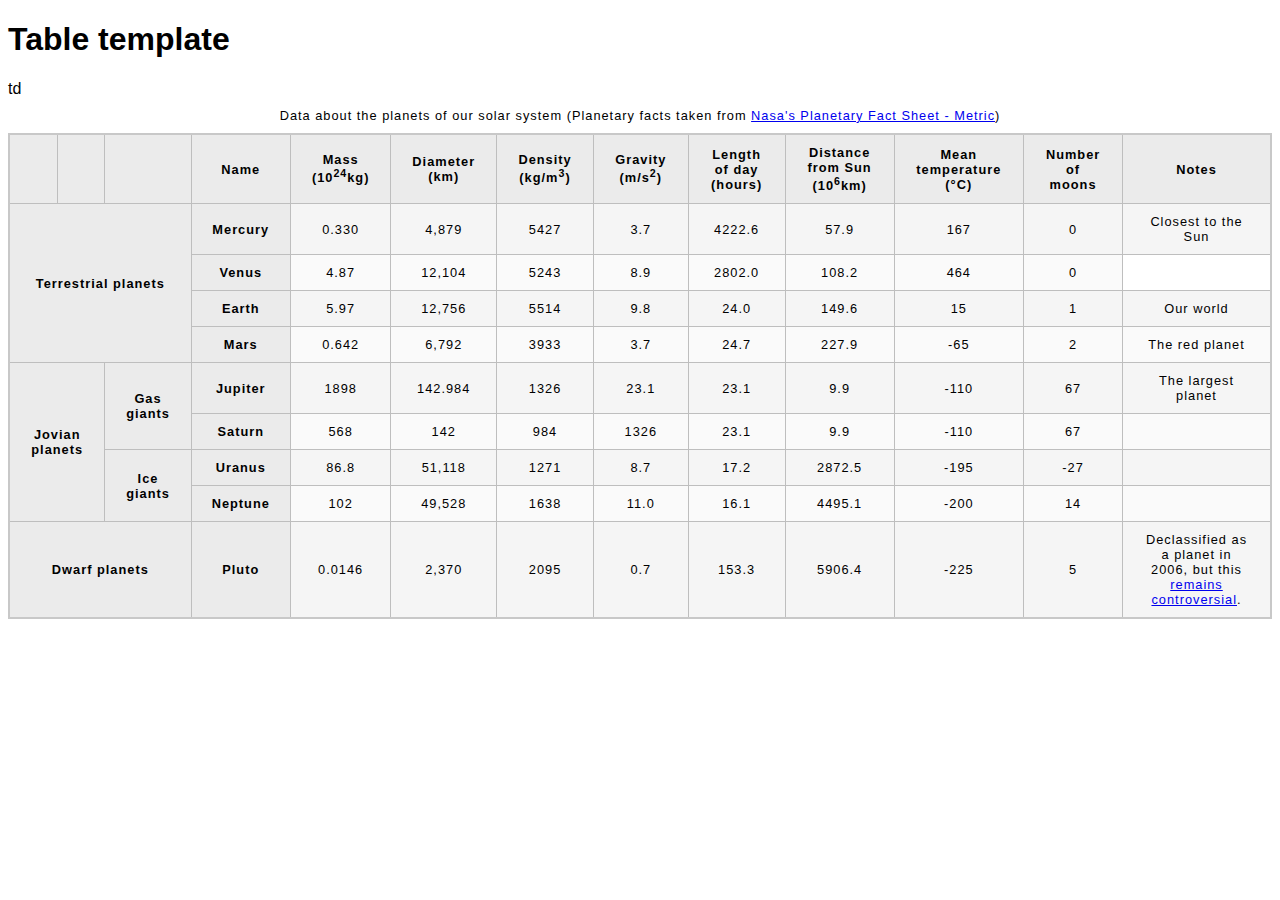
<file: index.html>
<!DOCTYPE html>
<html lang="en-US">
  <head>
    <meta charset="utf-8">
    <meta name="viewport" content="width=device-width">
    <title>Table template</title>
    <link href="genex.css" rel="stylesheet" type="text/css">
  </head>
  <body>
    <h1>Table template</h1>

    <table>
        <caption>Data about the planets of our solar system (Planetary facts taken from <a href="http://nssdc.gsfc.nasa.gov/planetary/factsheet/">Nasa's Planetary Fact Sheet - Metric</a>)</caption>

        <thead>
           <tr>
            <th colspan="2">&nbsp;</th>
            <th>&nbsp;</th>
            <th>&nbsp;</th>
            
            <th>Name</th>
            <th>Mass (10<sup>24</sup>kg)</th>
            <th>Diameter (km)</th>
            <th>Density (kg/m<sup>3</sup>)</th>
            <th>Gravity (m/s<sup>2</sup>)</th>
            <th>Length of day (hours)</th>
            <th>Distance from Sun (10<sup>6</sup>km)</th>
            <th>Mean temperature (°C)</th>
            <th>Number of moons</th>
            <th>Notes</th>
           </tr>
        </thead>
        <tbody>
           <tr>
            <th rowspan="4", colspan="4">Terrestrial planets</th>
            <th>Mercury</th>td 
            <td>0.330</td> 
            <td>4,879</td> 
            <td>5427</td> 
            <td>3.7</td>
            <td>4222.6</td>
            <td>57.9</td> 
            <td>167</td> 
            <td>0</td> 
            <td>Closest to the Sun</td>
           </tr>

           <tr>
             
            <th>Venus</th>
            <td>4.87</td>
            <td>12,104</td>
            <td>5243</td>
            <td>8.9</td>
            <td>2802.0</td>
            <td>108.2</td>
            <td>464</td>
            <td>0</td>
           </tr>

           <tr>
            
            <th>Earth</th>
            <td>5.97</td>
            <td>12,756</td>
            <td>5514</td>
            <td>9.8</td>
            <td>24.0</td>
            <td>149.6</td>
            <td>15</td>
            <td>1</td>
            <td>Our world</td>
           </tr>

           <tr>
           
            <th>Mars</th>
            <td>0.642</td>
            <td>6,792</td>
            <td>3933</td>
            <td>3.7</td>
            <td>24.7</td>
            <td>227.9</td>
            <td>-65</td>
            <td>2</td>
            <td>The red planet</td>
           </tr>

           <tr>
           <th rowspan="4", colspan="3">Jovian planets</th>
            <th rowspan="2">Gas giants</th> 
            <th>Jupiter</th>
            <td>1898</td>
            <td>142.984</td>
            <td>1326</td>
            <td>23.1</td>
            <td>23.1</td>
            <td>9.9</td>
            <td>-110</td>
            <td>67</td>
            <td>The largest planet</td>
           </tr>
           <th>Saturn</th>
            <td>568</td>
            <td>142</td>
            <td>984</td>
            <td>1326</td>
            <td>23.1</td>
            <td>9.9</td>
            <td>-110</td>
            <td>67</td>
            <td>&nbsp;</td>
           <tr> 
            <th rowspan="2">Ice giants</th>
            <th>Uranus</th>
            <td>86.8</td>
            <td>51,118</td>
            <td>1271</td>
            <td>8.7</td>
            <td>17.2</td>
            <td>2872.5</td>
            <td>-195</td>
            <td>-27</td>
            <td>&nbsp;</td>         
           </tr>
           <tr>
            
            <th>Neptune</th>
            <td>102</td>
            <td>49,528</td>
            <td>1638</td>
            <td>11.0</td>
            <td>16.1</td>
            <td>4495.1</td>
            <td>-200</td>
            <td>14</td>  
            <td>&nbsp;</td>
           </tr>

           <tr>
            <th colspan="4">Dwarf planets</th>
            <th>Pluto</th>
            <td>0.0146</td>
            <td>2,370</td>
            <td>2095</td>
            <td>0.7</td>
            <td>153.3</td>
            <td>5906.4</td>
            <td>-225</td>
            <td>5</td>
            <td>Declassified as a planet in 2006, but this <a href="http://www.usatoday.com/story/tech/2014/10/02/pluto-planet-solar-system/16578959/">remains controversial</a>.</td>
           </tr>
        </tbody>

    </table>


  </body>
</html>
</file>
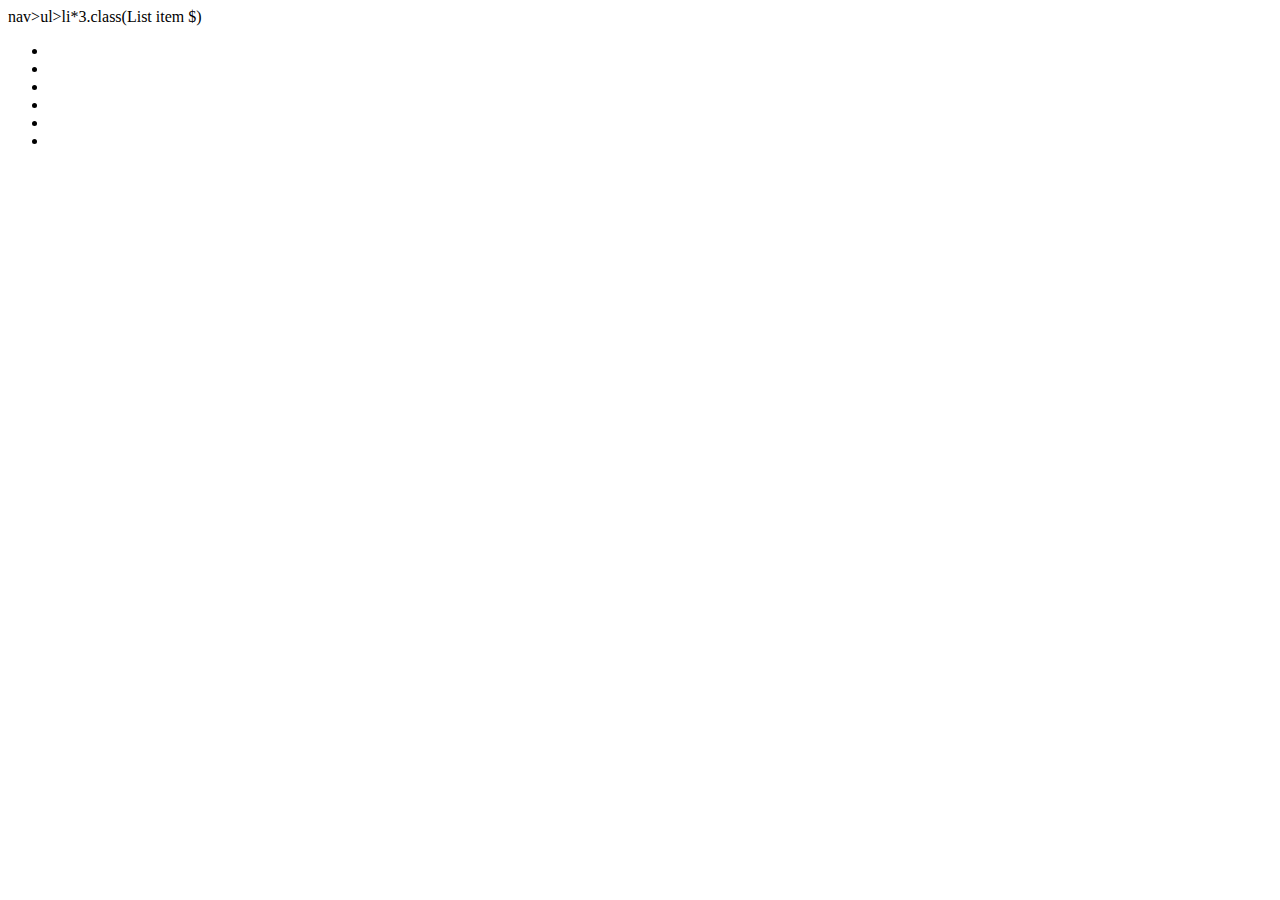
<file: test.html>
<!DOCTYPE html>
<html lang="en">
<head>
    <meta charset="UTF-8">
    <meta name="viewport" content="width=device-width, initial-scale=1.0">
    <title>Document</title>
</head>
<body>
    
</body>
</html>


<div class="ol"></div>
<a href=""></a>
nav>ul>li*3.class(List item $)

<nav>
    <ul>
        <li class="items"></li>
        <li class="items"></li>
        <li class="items"></li>
        <li class="items"></li>
        <li class="items"></li>
        <li class="items"></li>
    </ul>
</nav>

<p class="text"></p>

<div>
    <p></p>
</div>
<style>

    
</style>
</file>
<file: genex.css>
html {
    font-family: sans-serif;
  }
  
  table {
    border-collapse: collapse;
    border: 2px solid rgb(200,200,200);
    letter-spacing: 1px;
    font-size: 0.8rem;
  }
  
  td, th {
    border: 1px solid rgb(190,190,190);
    padding: 10px 20px;
  }
  
  th {
    background-color: rgb(235,235,235);
  }
  
  td {
    text-align: center;
  }
  
  tr:nth-child(even) td {
    background-color: rgb(250,250,250);
  }
  
  tr:nth-child(odd) td {
    background-color: rgb(245,245,245);
  }
  
  caption {
    padding: 10px;
  }


/*

// TABLE BELOW and CSS

<!DOCTYPE html>
<html lang="en-US">
  <head>
    <meta charset="utf-8">
    <meta name="viewport" content="width=device-width">
    <title>Items sold summary</title>
    <link href="genex.css" rel="stylesheet" type="text/css">
  </head>

<body>
    <h1>Items sold summary</h1>

    <table>
      <caption>Items Sold August 2016</caption>
      <thead>
        <tr>
          <td colspan="2" rowspan="2"></td>
          <th id="Clothes" colspan="3">Clothes</th>
          <th id="Accessories" colspan="2">Accessories</th>
        </tr>
        <tr>
          <th id="Trousers" headers="Clothes">Trousers</th>
          <th id="Skirts" headers="Clothes">Skirts</th>
          <th id="Dresses" headers="Clothes">Dresses</th>
          <th id="Bracelets" headers="Accessories">Bracelets</th>
          <th id="Rings" headers="Accessories">Rings</th>
        </tr>
      </thead>
      <tbody>
        <tr>
          <th id="Belgium" rowspan="3">Belgium</th>
          <th id="Antwerp" headers="Belgium">Antwerp</th>
          <td headers="Antwerp Belgium Clothes Trousers">56</td>
          <td headers="Antwerp Belgium Clothes Skirts">22</td>
          <td headers="Antwerp Belgium Clothes Dresses">43</td>
          <td headers="Antwerp Belgium Accessories Bracelets">72</td>
          <td headers="Antwerp Belgium Accessories Rings">23</td>
        </tr>
        <tr>
          <th id="Gent" headers="Belgium">Gent</th>
          <td headers="Gent Belgium Clothes Trousers">46</td>
          <td headers="Gent Belgium Clothes Skirts">18</td>
          <td headers="Gent Belgium Clothes Dresses">50</td>
          <td headers="Gent Belgium Accessories Bracelets">61</td>
          <td headers="Gent Belgium Accessories Rings">15</td>
        </tr>
        <tr>
          <th id="Brussels" headers="Belgium">Brussels</th>
          <td headers="Brussels Belgium Clothes Trousers">51</td>
          <td headers="Brussels Belgium Clothes Skirts">27</td>
          <td headers="Brussels Belgium Clothes Dresses">38</td>
          <td headers="Brussels Belgium Accessories Bracelets">69</td>
          <td headers="Brussels Belgium Accessories Rings">28</td>
        </tr>
        <tr>
          <th id="Netherlands" rowspan="2">The Netherlands</th>
          <th id="Amsterdam" headers="Netherlands">Amsterdam</th>
          <td headers="Amsterdam Netherlands Clothes Trousers">89</td>
          <td headers="Amsterdam Netherlands Clothes Skirts">34</td>
          <td headers="Amsterdam Netherlands Clothes Dresses">69</td>
          <td headers="Amsterdam Netherlands Accessories Bracelets">85</td>
          <td headers="Amsterdam Netherlands Accessories Rings">38</td>
        </tr>
        <tr>
          <th id="Utrecht" headers="Netherlands">Utrecht</th>
          <td headers="Utrecht Netherlands Clothes Trousers">80</td>
          <td headers="Utrecht Netherlands Clothes Skirts">12</td>
          <td headers="Utrecht Netherlands Clothes Dresses">43</td>
          <td headers="Utrecht Netherlands Accessories Bracelets">36</td>
          <td headers="Utrecht Netherlands Accessories Rings">19</td>
        </tr>
      </tbody>
    </table>

</body>

</html>


// CSS TABLE 

html {
    font-family: sans-serif;
  }
  
  table {
    border-collapse: collapse;
    border: 2px solid rgb(200,200,200);
    letter-spacing: 1px;
    font-size: 0.8rem;
  }
  
  td, th {
    border: 1px solid rgb(190,190,190);
    padding: 10px 20px;
  }
  
  th {
    background-color: rgb(235,235,235);
  }
  
  td {
    text-align: center;
  }
  
  tr:nth-child(even) td {
    background-color: rgb(250,250,250);
  }
  
  tr:nth-child(odd) td {
    background-color: rgb(245,245,245);
  }
  
  caption {
    padding: 10px;
  }

*/



/*



<!DOCTYPE html>
<html lang="en-US">
  <head>
    <meta charset="utf-8">
    <meta name="viewport" content="width=device-width">
    <title>Items sold summary</title>
    <link href="genex.css" rel="stylesheet" type="text/css">
  </head>

<body>
    <h1>Items sold summary</h1>

    <table>
      <caption>Items Sold August 2016</caption>
      <thead>
        <tr>
          <td colspan="2" rowspan="2"></td>
          <th colspan="3", scope="col">Clothes</th>
          <th colspan="2", scope="col">Accessories</th>
        </tr>
        <tr>
          <th scope="col">Trousers</th>
          <th scope="col">Skirts</th>
          <th scope="col">Dresses</th>
          <th scope="col">Bracelets</th>
          <th>Rings</th>
        </tr>
      </thead>
      <tbody>
        <tr>
          <th rowspan="3", scope="row">Belgium</th>
          <th scope="row">Antwerp</th>
          <td>56</td>
          <td>22</td>
          <td>43</td>
          <td>72</td>
          <td>23</td>
        </tr>
        <tr>
          <th scope="row">Gent</th>
          <td>46</td>
          <td>18</td>
          <td>50</td>
          <td>61</td>
          <td>15</td>
        </tr>
        <tr>
          <th scope="row">Brussels</th>
          <td>51</td>
          <td>27</td>
          <td>38</td>
          <td>69</td>
          <td>28</td>
        </tr>
        <tr>
          <th rowspan="2", scope="row">The Netherlands</th>
          <th scope="row">Amsterdam</th>
          <td>89</td>
          <td>34</td>
          <td>69</td>
          <td>85</td>
          <td>38</td>
        </tr>
        <tr>
          <th scope="row">Utrecht</th>
          <td>80</td>
          <td>12</td>
          <td>43</td>
          <td>36</td>
          <td>19</td>
        </tr>
      </tbody>
    </table>

</body>

</html>

*/

/*

// ANOTHER TABLE AND CSS 


<!DOCTYPE html>

<html lang="en-US">

  <head>

    <meta charset="utf-8">

    <meta name="viewport" content="width=device-width">

    <title>My spending record</title>

    <link href="genex.css" rel="stylesheet" type="text/css">

    <style>

    </style>

  </head>

  <body>

    <h1>My spending record</h1>



      <table>

        <caption>How I chose to spend my money</caption>

        <thead>

          <tr>

            <th>Purchase</th>

            <th>Location</th>

            <th>Date</th>

            <th>Evaluation</th>

            <th>Cost (€)</th>

          </tr>

        </thead>

        <tfoot>

          <tr>

            <td colspan="4">SUM</td>

            <td>118</td>

          </tr>

        </tfoot>

        <tbody>

          <tr>

            <td>Haircut</td>

            <td>Hairdresser</td>

            <td>12/09</td>

            <td>Great idea</td>

            <td>30</td>

          </tr>

          <tr>

            <td>Lasagna</td>

            <td>Restaurant</td>

            <td>12/09</td>

            <td>Regrets</td>

            <td>18</td>

          </tr>

          <tr>

            <td>Shoes</td>

            <td>Shoeshop</td>

            <td>13/09</td>

            <td>Big regrets</td>

            <td>65</td>

          </tr>

          <tr>

            <td>Toothpaste</td>

            <td>Supermarket</td>

            <td>13/09</td>

            <td>Good</td>

            <td>5</td>

          </tr>

        </tbody>

    </table>



  </body>

</html>



// CSS

html {
    font-family: sans-serif;
  }
  
  table {
    border-collapse: collapse;
    border: 2px solid rgb(200,200,200);
    letter-spacing: 1px;
    font-size: 0.8rem;
  }
  
  td, th {
    border: 1px solid rgb(190,190,190);
    padding: 10px 20px;
  }
  
  th {
    background-color: rgb(235,235,235);
  }
  
  td {
    text-align: center;
  }
  
  tr:nth-child(even) td {
    background-color: rgb(250,250,250);
  }
  
  tr:nth-child(odd) td {
    background-color: rgb(245,245,245);
  }
  
  caption {
    padding: 10px;
  }

tbody {
    font-size: 95%;
    font-style: italic;
}

tfoot {
    font-weight: bold;
}

*/




/*
//TABLE WITH CSS IN HMTL


<!DOCTYPE html>

<html lang="en-US">

  <head>

    <meta charset="utf-8">

    <meta name="viewport" content="width=device-width">

    <title>School timetable</title>

    <style>

    html {

      font-family: sans-serif;

    }



    table {

      border-collapse: collapse;

      border: 2px solid rgb(200,200,200);

      letter-spacing: 1px;

      font-size: 0.8rem;

    }



    td, th {

      border: 1px solid rgb(190,190,190);

      padding: 10px 20px;

    }



    td {

      text-align: center;

    }



    caption {

      padding: 10px;

    }

    </style>

  </head>

  <body>

    <h1>School timetable</h1>



    <table>

        <caption>

            DINASOURS IN THE Jurasic Period 

        </caption>

    <colgroup>

        <col/>

        <col/>

        <col style="background-color: yellow;">

        <col style="width: 182px;">

        <col style="background-color: #97DB9A;">

        <col style="background-color: #DCC48E; border: 4px solid #C1437A;">

        <col style="width: 142px">

        <col style="width: 142px">

    </colgroup>

    <thead>  

      <tr>

       

        <td>&nbsp;</td>

        <th>Mon</th>

        <th>Tues</th>

        <th>Wed</th>

        <th>Thurs</th>

        <th>Fri</th>

        <th>Sat</th>

        <th>Sun</th>

       

      </tr>

    </thead>

    <tbody>

      <tr>

        <th>1st period</th>

        <td>English</td>

        <td>&nbsp;</td>

        <td>&nbsp;</td>

        <td>German</td>

        <td>Dutch</td>

        <td>&nbsp;</td>

        <td>&nbsp;</td>

      </tr>

      <tr>

        <th>2nd period</th>

        <td>English</td>

        <td>English</td>

        <td>&nbsp;</td>

        <td>German</td>

        <td>Dutch</td>

        <td>&nbsp;</td>

        <td>&nbsp;</td>

      </tr>

      <tr>

        <th>3rd period</th>

        <td>&nbsp;</td>

        <td>German</td>

        <td>&nbsp;</td>

        <td>German</td>

        <td>Dutch</td>

        <td>&nbsp;</td>

        <td>&nbsp;</td>

      </tr>

    </tbody>

    <tfoot>

      <tr>

        <th>4th period</th>

        <td>&nbsp;</td>

        <td>English</td>

        <td>&nbsp;</td>

        <td>English</td>

        <td>Dutch</td>

        <td>&nbsp;</td>

        <td>&nbsp;</td>

      </tr>

    </tfoot>  

    </table>





  </body>

</html>

*/




/*

// ANOTHER TABLE HTML



<!DOCTYPE html>
<html lang="en-US">
  <head>
    <meta charset="utf-8">
    <meta name="viewport" content="width=device-width">
    <title>Animals table</title>
    <link href="genex.css" rel="stylesheet" type="text/css">
  </head>
  <body>
    <h1>Animals table</h1>

    <table>
      <tr>
        <th colspan="2">Animals</th>
      </tr>
      <tr>
        <th colspan="2">Hippopotamus</th>
      </tr>
      <tr>
        <th rowspan="2">Horse</th>
        <td>Mare</td>
      </tr>
      <tr>
        <td>Stallion</td>
      </tr>
      <tr>
        <th colspan="2">Crocodile</th>
      </tr>
      <tr>
        <th rowspan="2">Chicken</th>
        <td>Hen</td>
      </tr>
      <tr>
        <td>Rooster</td>
      </tr>
    </table>


  </body>
</html>

//and CSS



html {
    font-family: sans-serif;
  }
  
  table {
    border-collapse: collapse;
    border: 2px solid rgb(200,200,200);
    letter-spacing: 1px;
    font-size: 0.8rem;
  }
  
  td, th {
    border: 1px solid rgb(190,190,190);
    padding: 10px 20px;
  }
  
  th {
    background-color: rgb(235,235,235);
  }
  
  td {
    text-align: center;
  }
  
  tr:nth-child(even) td {
    background-color: rgb(250,250,250);
  }
  
  tr:nth-child(odd) td {
    background-color: rgb(245,245,245);
  }
  
  caption {
    padding: 10px;
  }
*/

/*
// html

<!DOCTYPE html>
<html lang="en-US">
  <head>
    <meta charset="utf-8">
    <meta name="viewport" content="width=device-width">
    <title>Dogs table</title>
    <link href="genex.css" rel="stylesheet" type="text/css">
  </head>
  <body>
    <h1>Dogs Table</h1>

    <table>
      <tr>
        <td>&nbsp;</td>
        <th>Knocky</th>
        <th>Flor</th>
        <th>Ella</th>
        <th>Juan</th>
      </tr>
      <tr>
        <td>Breed</td>
        <td>Jack Russell</td>
        <td>Poodle</td>
        <td>Streetdog</td>
        <td>Cocker Spaniel</td>
      </tr>
      <tr>
        <td>Age</td>
        <td>16</td>
        <td>9</td>
        <td>10</td>
        <td>5</td>
      </tr>
      <tr>
        <td>Owner</td>
        <td>Mother-in-law</td>
        <td>Me</td>
        <td>Me</td>
        <td>Sister-in-law</td>
      </tr>
      <tr>
        <td>Eating Habits</td>
        <td>Eats everyone's leftovers</td>
        <td>Nibbles at food</td>
        <td>Hearty eater</td>
        <td>Will eat till he explodes</td>
      </tr>
    </table>


  </body>
</html>



// CSS BELOW

html {
    font-family: sans-serif;
  }
  
  table {
    border-collapse: collapse;
    border: 2px solid rgb(200,200,200);
    letter-spacing: 1px;
    font-size: 0.8rem;
  }
  
  td, th {
    border: 1px solid rgb(190,190,190);
    padding: 10px 20px;
  }
  
  th {
    background-color: rgb(235,235,235);
  }
  
  td {
    text-align: center;
  }
  
  tr:nth-child(even) td {
    background-color: rgb(250,250,250);
  }
  
  tr:nth-child(odd) td {
    background-color: rgb(245,245,245);
  }
  
  caption {
    padding: 10px;
  }

*/




/*
THIS IS HTML CODE FOR CSS BELLOW TABLE

<!DOCTYPE html>
<html lang="en-US">


  <head>
    <meta charset="utf-8">
    <meta name="viewport" content="width=device-width">
    <title>Table template</title>
    <link href="genex.css" rel="stylesheet" type="text/css">
  </head>


  <body>


    <h1>Table template</h1>

    <table>
       <tr>
        <td>HI THIS IS FIRST CELL</td>
        <td>HI THIS IS SECOND CELL</td>
        <td>HI THIS IS THIRD CELL</td>
        <td>HI THIS IS FOURTH CELL</td>
       </tr>
       
    </table>

  </body>
</html>

*/

/*
html {
    font-family: sans-serif;
  }
  
  table {
    border-collapse: collapse;
    border: 2px solid rgb(200,200,200);
    letter-spacing: 1px;
    font-size: 0.8rem;
  }
  
  td, th {
    border: 1px solid rgb(190,190,190);
    padding: 10px 20px;
  }
  
  th {
    background-color: rgb(235,235,235);
  }
  
  td {
    text-align: center;
  }
  
  tr:nth-child(even) td {
    background-color: rgb(250,250,250);
  }
  
  tr:nth-child(odd) td {
    background-color: rgb(245,245,245);
  }
  
  caption {
    padding: 10px;
  }
*/





/*
svg-circle {

 background-color: aquamarine;
 color: blue;
 fill: transparent;
}



.material-symbols-outlined {
  font-variation-settings:
  'FILL' 0,
  'wght' 400,
  'GRAD' 0,
  'opsz' 24
}
*/


/*
const SVG_NS = "http://www.w3.org/2000/svg";
const XLink_NS = "http://www.w3.org/1999/xlink";
const image = document.createElementNS(SVG_NS, "image");
image.setAttributeNS(null, "width", "100");
image.setAttributeNS(null, "height", "100");
image.setAttributeNS(XLink_NS, "xlink:href", "flower.png");

*/
</file>
